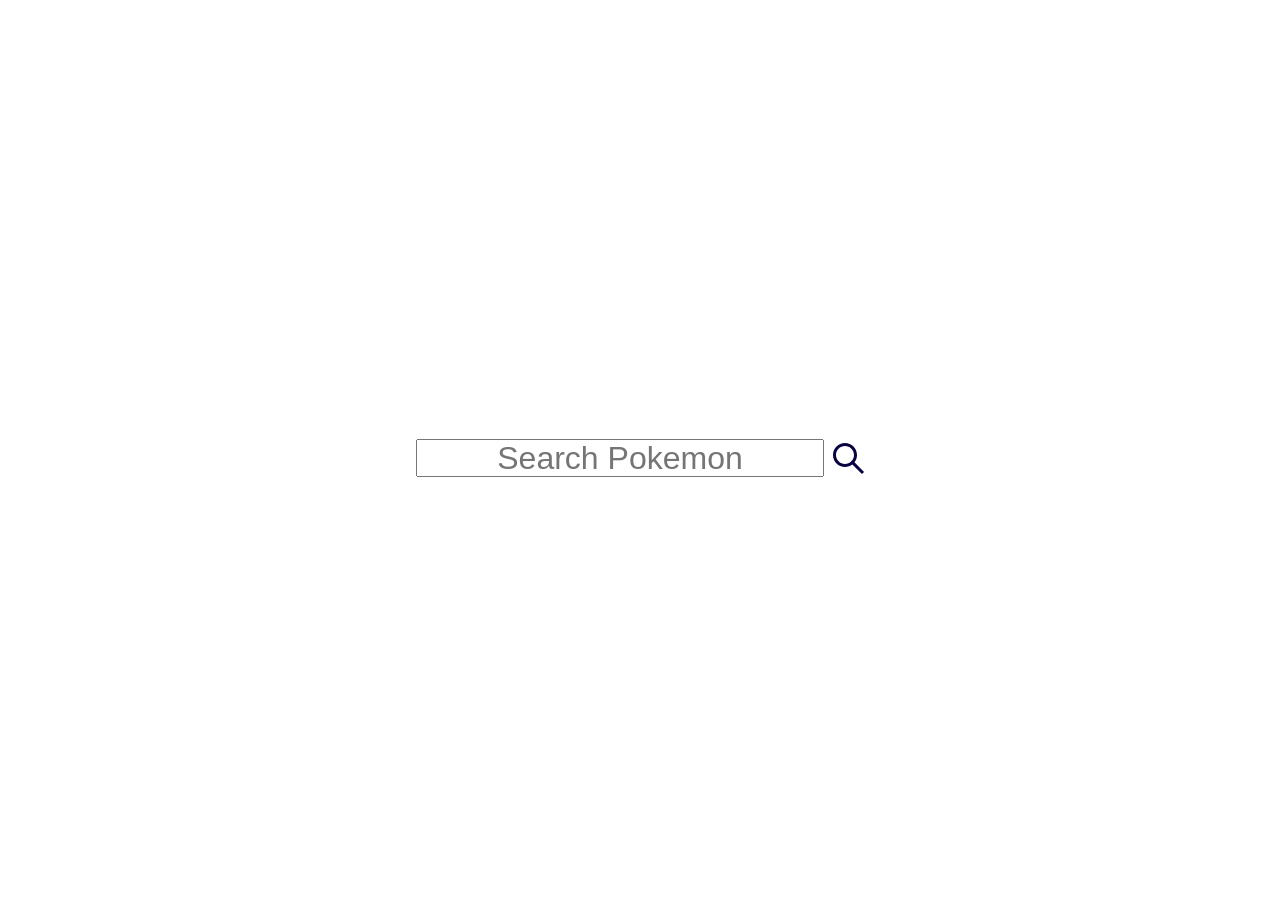
<file: html/search.html>
<!DOCTYPE html>
<html lang="en">

<head>
  <meta charset="UTF-8" />
  <meta name="viewport" content="width=device-width, initial-scale=1" />
  <meta name="description" content="Tribute Page" />
  <title>Pokemon Search</title>

  <link rel="stylesheet" href="../css/search.css" />
  <link rel="stylesheet" href="../css/search-mediaqueries.css" />
</head>

<body>
    <div class="search-container">
        <input type="text" id="searchInput" placeholder="Search Pokemon" autocomplete="off">
        <img class="search-btn" src="../images/search_svg.svg" alt="search-logo">
        <ul class="search-items">
            <li class="item"><a href="#bulbasaur">Bulbasaur</a></li>
            <li class="item"><a href="#charmander">Charmander</a></li>
            <li class="item"><a href="../html/index.html">Squirtle</a></li>
            <li class="item"><a href="#charcadet">Charcadet</a></li>
            <li class="item"><a href="#totodile">totodile</a></li>
        </ul>
        <div class="suggestions">
            
        </div>
    </div>
    
    <script src="../js/search.js"></script>
</body>

</html>
</file>
<file: css/search.css>
.search-btn{
   width: 3rem;
}
body {
    height: 100vh;
    display: flex;
    justify-content: center;
    align-items: center;
  }
  
.search-container {
    display: flex;
    flex-direction: row;
    justify-content: center;
    align-items: center;
    gap: 0;
    margin-left: 3rem;
}

#searchInput {
    /* padding: 0.5rem 1rem;*/
    font-size: 2rem; 
    line-height: 6rem;
    height: 2rem;
    width: 25rem;
}

#searchInput::placeholder{
    text-align: center;
}

  .item {
    display: none;
  }

/* search suggestions dropdown */

.suggestions{
  position: absolute;
  margin-top: 9rem;
  margin-right: 5.85rem;
  width: 25rem;
  background: white;
  border: 1px solid black;
  font-size: 1.25em; 
  border-radius: 0.1rem;
  max-height: 60rem;
  overflow-y: auto;
  z-index: 1000;
  display: none;
}

.suggestions-item{
  padding: 0.75rem 1rem;
  cursor: pointer;
  font-size: 1.2rem;
}

.suggestions-item.active, .suggestions-item:hover{
  background-color: rgb(56, 151, 151);
  cursor: pointer;
}
</file>
<file: css/search-mediaqueries.css>
@media (max-width: 425px) {
    body {
        margin: 0;
        height: 100vh;
        display: block;
        justify-content: none;
        align-items: none;
      }

    .search-container{
        margin-left: 3.5rem;
        padding-top: 21rem;
    }

    #searchInput {
        /* padding: 0.5rem 1rem;*/
        font-size: 2rem; 
        line-height: 6rem;
        height: 2rem;
        width: 20rem;
    }
    .suggestions{
        width: 20.25rem;
    }
    
  }

  @media (max-width: 320px) {
    .search-container{
        margin-left: 3.5rem;
        padding-top: 19rem;
    }

    #searchInput {
        /* padding: 0.5rem 1rem;*/
        font-size: 1.5rem; 
        line-height: 6rem;
        height: 2rem;
        width: 15rem;
    }

    .suggestions{
        width: 15rem;
      }

  }
</file>
